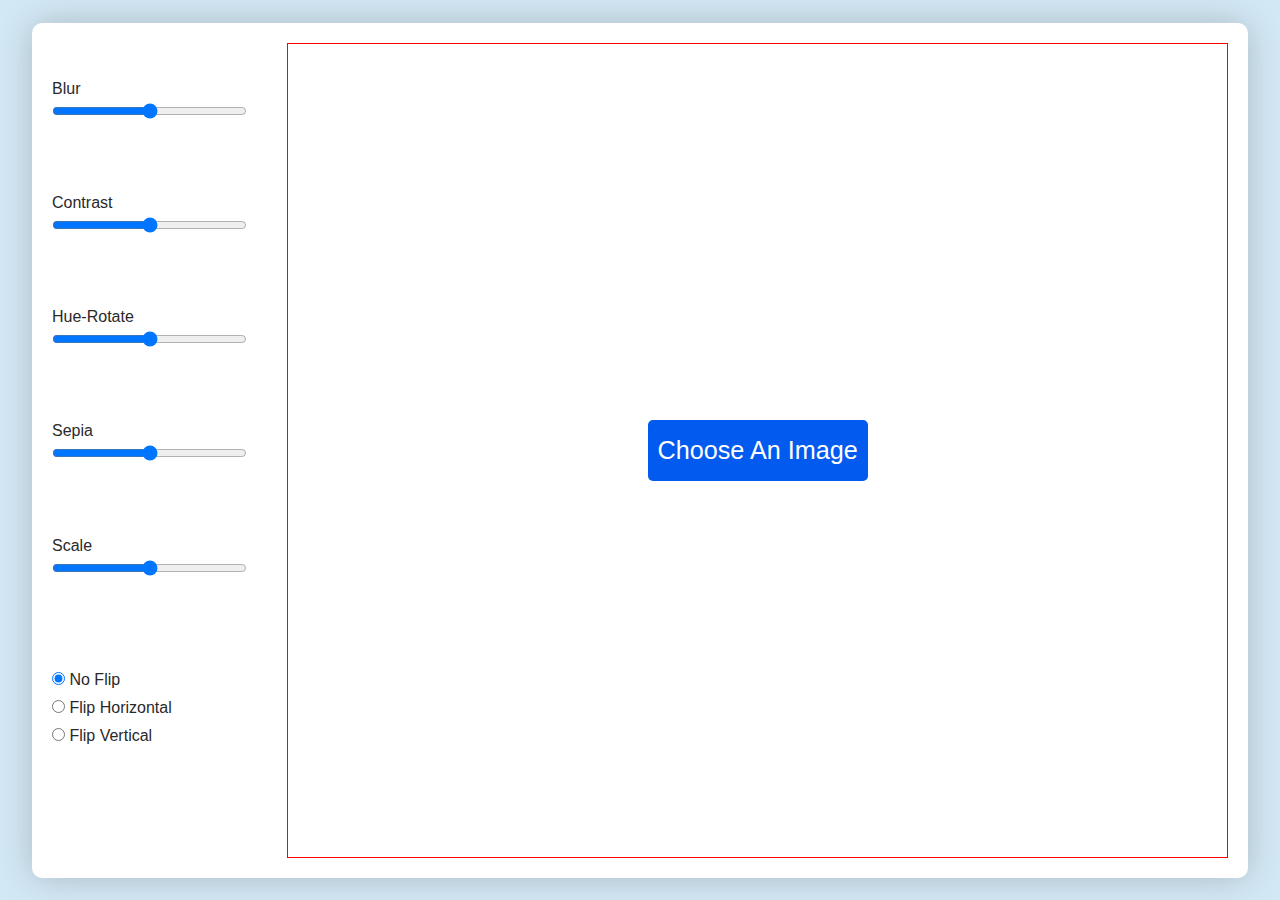
<file: img editor/index.html>
<!DOCTYPE html>
<html lang="en">
	<head>
		<meta name="viewport" content="width=device-width, initial-scale=1.0" />
		<title>Image Editor</title>
        <link rel="stylesheet" href="https://cdnjs.cloudflare.com/ajax/libs/font-awesome/6.0.0-beta2/css/all.min.css" integrity="sha512-YWzhKL2whUzgiheMoBFwW8CKV4qpHQAEuvilg9FAn5VJUDwKZZxkJNuGM4XkWuk94WCrrwslk8yWNGmY1EduTA==" crossorigin="anonymous" referrerpolicy="no-referrer" />

		<link rel="stylesheet" href="style.css" />
	</head>
	<body>
		<div class="container">
			<div class="editor">
				<div class="filter">
					<label for="blur">Blur</label>
					<input type="range" min="0" max="100" value="50" id="blur" />
				</div>
				<div class="filter">
					<label for="contrast">Contrast</label>
					<input type="range" min="0" max="100" value="50" id="contrast" />
				</div>
				<div class="filter">
					<label for="hue-rotate">Hue-Rotate</label>
					<input type="range" min="0" max="100" value="50" id="hue-rotate" />
				</div>
				<div class="filter">
					<label for="sepia">Sepia</label>
					<input type="range" min="0" max="100" value="50" id="sepia" />
				</div>
                <div class="filter">
					<label for="scale">Scale</label>
					<input type="range" min="0" max="100" value="50" id="scale" />
				</div>
				<div class="flip-buttons">
					<div class="flip-option">
						<input type="radio" name="flip" id="no-flip" checked />
						<label for="no-flip">No Flip</label>
					</div>
					<div class="flip-option">
						<input type="radio" name="flip" id="flip-x" />
						<label for="flip-x">Flip Horizontal</label>
					</div>
					<div class="flip-option">
						<input type="radio" name="flip" id="flip-y" />
						<label for="flip-y">Flip Vertical</label>
					</div>
				</div>
                <div>
                    <i class="fas fa-sync-alt"></i>
                </div>
			</div>
			<div class="result">
				<figure class="image-container">
					<img id="chosen-image" />
				</figure>
				<input type="file" id="upload-button" accept="Image/*" />
				<label for="upload-button">Choose An Image</label>
			</div>
		</div>

		<!-- Script -->
		<script src="app.js"></script>
	</body>
</html>
</file>
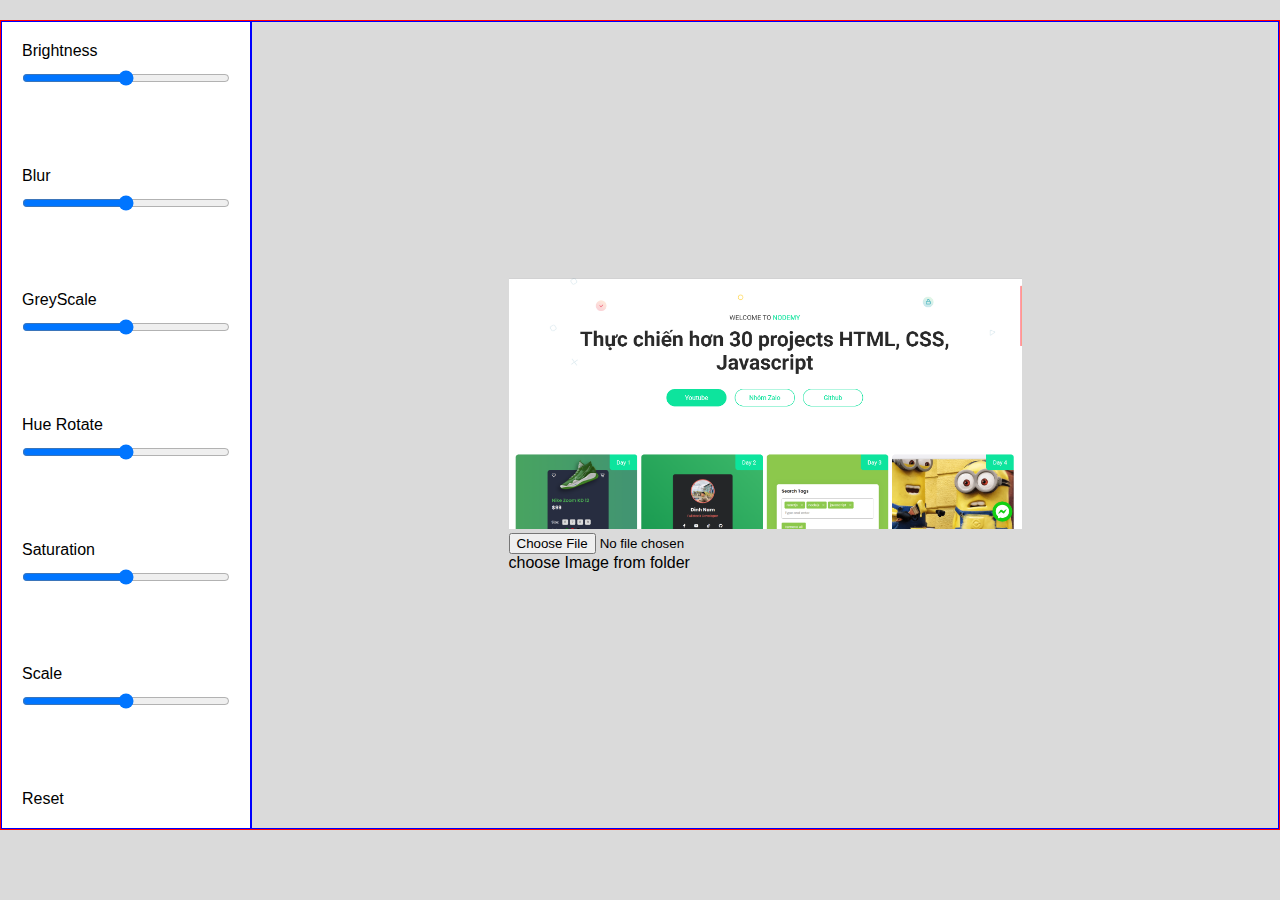
<file: Photo Editor/index.html>
<!DOCTYPE html>
<html lang="en">
	<head>
		<meta charset="UTF-8" />
		<meta http-equiv="X-UA-Compatible" content="IE=edge" />
		<meta name="viewport" content="width=device-width, initial-scale=1.0" />
		<title>Photo Editor</title>
		<link
			rel="stylesheet"
			href="https://cdnjs.cloudflare.com/ajax/libs/font-awesome/6.0.0-beta2/css/all.min.css"
			integrity="sha512-YWzhKL2whUzgiheMoBFwW8CKV4qpHQAEuvilg9FAn5VJUDwKZZxkJNuGM4XkWuk94WCrrwslk8yWNGmY1EduTA=="
			crossorigin="anonymous"
			referrerpolicy="no-referrer"
		/>
		<link rel="stylesheet" href="style.css" />
	</head>
	<body>
		<div class="container">
			<div class="tools">
				<div>
					<label for="brightness">Brightness</label>
					<input type="range" name="" id="brightness" />
				</div>
				<div>
					<label for="blur">Blur</label>
					<input type="range" name="" id="blur" />
				</div>
				<div>
					<label for="greyscale">GreyScale</label>
					<input type="range" name="" id="greyscale" />
				</div>
				<div>
					<label for="hue-rotate">Hue Rotate</label>
					<input type="range" name="" id="hue-rotate" />
				</div>
				<div>
					<label for="saturation">Saturation</label>
					<input type="range" name="" id="saturation" />
				</div>
				<div class="scale">
					<label for="scale">Scale</label>
					<input type="range" id="scale" />
				</div>
				<div>
					<span class="rotate">
						<i class="fas fa-sync-alt"></i>
					</span>
					<span> Reset </span>
				</div>
			</div>
			<div class="show">
				<div class="img-wrap">
					<img src="Screenshot 2021-11-17 214224.png" alt="" />
                    <input type="file" name="selectedImage" id="selectedImage" accept="image/jpeg, image/png">
      			<p id="hint">choose Image from folder</p>
				</div>
			</div>
		</div>
	</body>
</html>
</file>
<file: img editor/style.css>
* {
	padding: 0;
	margin: 0;
	box-sizing: border-box;
	font-family: sans-serif;
}

body {
	background-color: #d3e8f5;
    height: 100vh;
    display: flex;
    /* align-items: center; */
    /* justify-content: center; */
}

.container {
    margin: auto;
	width: 95vw;
	height: 95vh;
    /* border: 1px solid red; */
	padding: 20px;
	background-color: #fff;
    /* margin: auto; */
	border-radius: 10px;
	box-shadow: 0 0px 35px rgba(0, 0, 0, 0.2);
    display: flex;
}

.editor {
	/* min-height: 35vmin; */
	display: flex;
	flex-direction: column;
	justify-content: space-around;
	/* gap: 20px; */
    flex-basis: 20%;
    /* padding: 20px; */
    padding-right: 40px;
}

.editor label {
	/* font-size: 2.8vmin; */
	color: #2a292a;
	font-weight: 400;
}

.editor input[type='range'] {
	display: block;
	width: 100%;
	position: relative;
	margin-top: 5px;
}

.flip-buttons {
	display: flex;
	flex-direction: column;
	margin-top: 10px;
}

.flip-buttons .flip-option {
	margin-top: 10px;
}

.result {
    border: 1px solid red;
    flex: 1;
	position: relative;
	display: flex;
	flex-direction: column;
	justify-content: center;
	gap: 20px;
}

.result img {
	display: block;
	position: relative;
	max-width: calc(100% - 4vmin);
	max-height: 45vmin;
	margin: auto;
}

.image-container {
	display: none;
}

input[type='file'] {
	display: none;
}

.result label {
	display: block;
	position: relative;
	margin: 0 auto;
	width: 220px;
	background-color: #025bee;
	color: #ffffff;
	text-align: center;
	padding: 16px 0;
	border-radius: 5px;
	font-size: 2.8vmin;
	font-weight: 400;
	cursor: pointer;
}
</file>
<file: Photo Editor/style.css>
* {
	padding: 0;
	margin: 0;
	box-sizing: border-box;
}

body {
    background-color: #dadada;
    overflow: hidden;
    font-family: sans-serif;
}

img {
    width: 100%;
    height: 100%;
    object-fit: cover;
    object-position: center;
}

.container {
    margin: 20px auto;
    width: 100%;
    border: 1px solid red;
    display: flex;
    height: 90vh;
}

.container > div {
    border: 1px solid blue;
}

.container .show {
    flex: 1;
    display: flex;
    align-items: center;
    justify-content: center;
}

.show div {
    width: 50%;
}

.tools {
    min-width: 250px;
    padding: 20px;
    background-color: #fff;
    display: flex;
    flex-direction: column;
    justify-content: space-between;
}

.tools > div label {
    display: block;
    margin-bottom: 10px;
}

input[type=range] {
    width: 100%;
}
</file>
